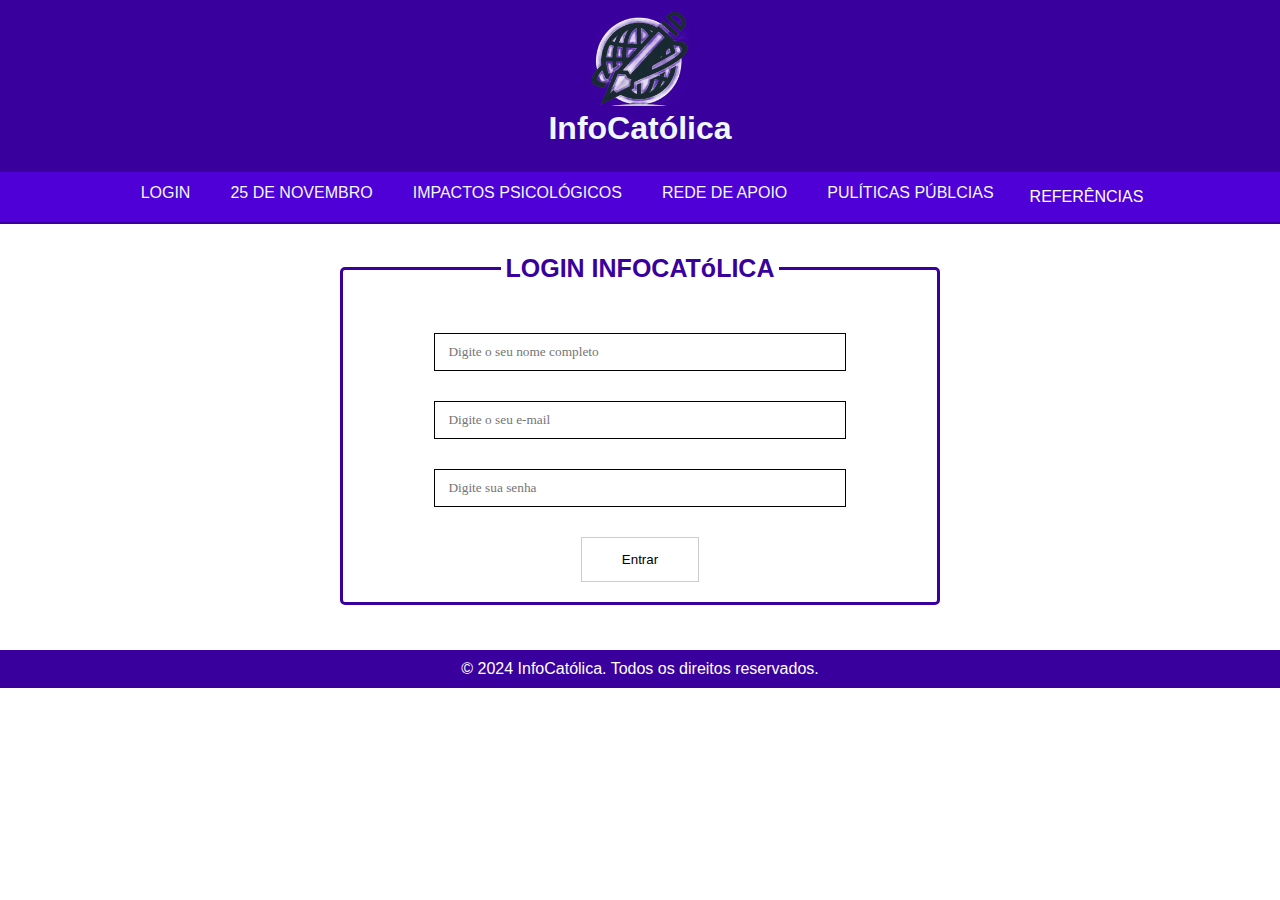
<file: index.html>
<!DOCTYPE html>
<html lang="pt-br">
<head>
    <meta charset="UTF-8">
    <meta name="viewport" content="width=device-width, initial-scale=1.0">
    <title>InfoCatólica</title>
    <link rel="stylesheet" href="css/style.css">
</head>
<body>


    <div class="cabeçalho">
        <img src="images/logo.png" alt="">
        <h1>InfoCatólica</h1>

        <nav>  
            <a href="index.html">LOGIN</a>
            <a href="pag_1.html">25 DE NOVEMBRO</a>
            <a href="pag_2.html">IMPACTOS PSICOLÓGICOS</a>
            <a href="pag_3.html">REDE DE APOIO</a>
            <a href="pag_4.html">PULÍTICAS PÚBLCIAS</a>
            <div class="dropdown">
                <button class="dropbtn">REFERÊNCIAS</button>
                <div class="dropdown-content">
                    <a href="https://www.unesc.net/portal/blog/ver/73/21518">Unesc.net</a>
        
                    <a href="https://al.se.leg.br/10-de-outubro-dia-nacional-de-luta-contra-a-violencia-a-mulher/">al.se.leg.br</a>

                    <a href="https://www.onumulheres.org.br/areas-tematicas/fim-da-violencia-contra-as-mulheres/">onumulheres.org.br</a>

                    <a href="https://www.gov.br/mdh/pt-br/navegue-por-temas/politicas-para-mulheres/arquivo/assuntos/acoes-internacionais/Articulacao/articulacao-internacional/mercosul/xxiv-rem-2013-1-e-2-de-dezembro-de-2010-rio-de-janeiro-brasil/Anexo%20VI%20-%20Carta%20de%20Brasilia.pdf">gov.br</a>
        
                    <a href="https://bvsms.saude.gov.br/25-11-dia-internacional-para-a-eliminacao-da-violencia-contra-as-mulheres-alaranjar-o-mundo-acabar-com-a-violencia-contra-as-mulheres-agora/">bvsms.saude.gov.br</a>
        
                    <a href="https://www.gov.br/mdh/pt-br/assuntos/denuncie-violencia-contra-a-mulher/violencia-contra-a-mulher">gov.br</a>
                    
                </div>
            </div><!--dropdown-->
        </nav>    

    </div><!--cabeçalho-->

    <div class="login">
        <form >
            <fieldset>

                <legend>LOGIN INFOCATóLICA</legend>

                <div>
                    <input type="text" name="" placeholder="Digite o seu nome completo">
                </div>

                <div>
                    <input type="email" name="" placeholder="Digite o seu e-mail">
                </div>

                <div>
                    <input type="password" name="" placeholder="Digite sua senha">
                </div>

                <div class="Enviar">
                    <a href="pag_1.html"><input type="submit" name="acoa" value="Entrar"></a>
                </div>
            </fieldset>
            
        </form>
    </div>

    <div class="rodape">

        <footer>

            <p>© 2024 InfoCatólica. Todos os direitos reservados.</p>

        </footer>
        
    </div><!--rodape-->

    
</body>
</html>
</file>
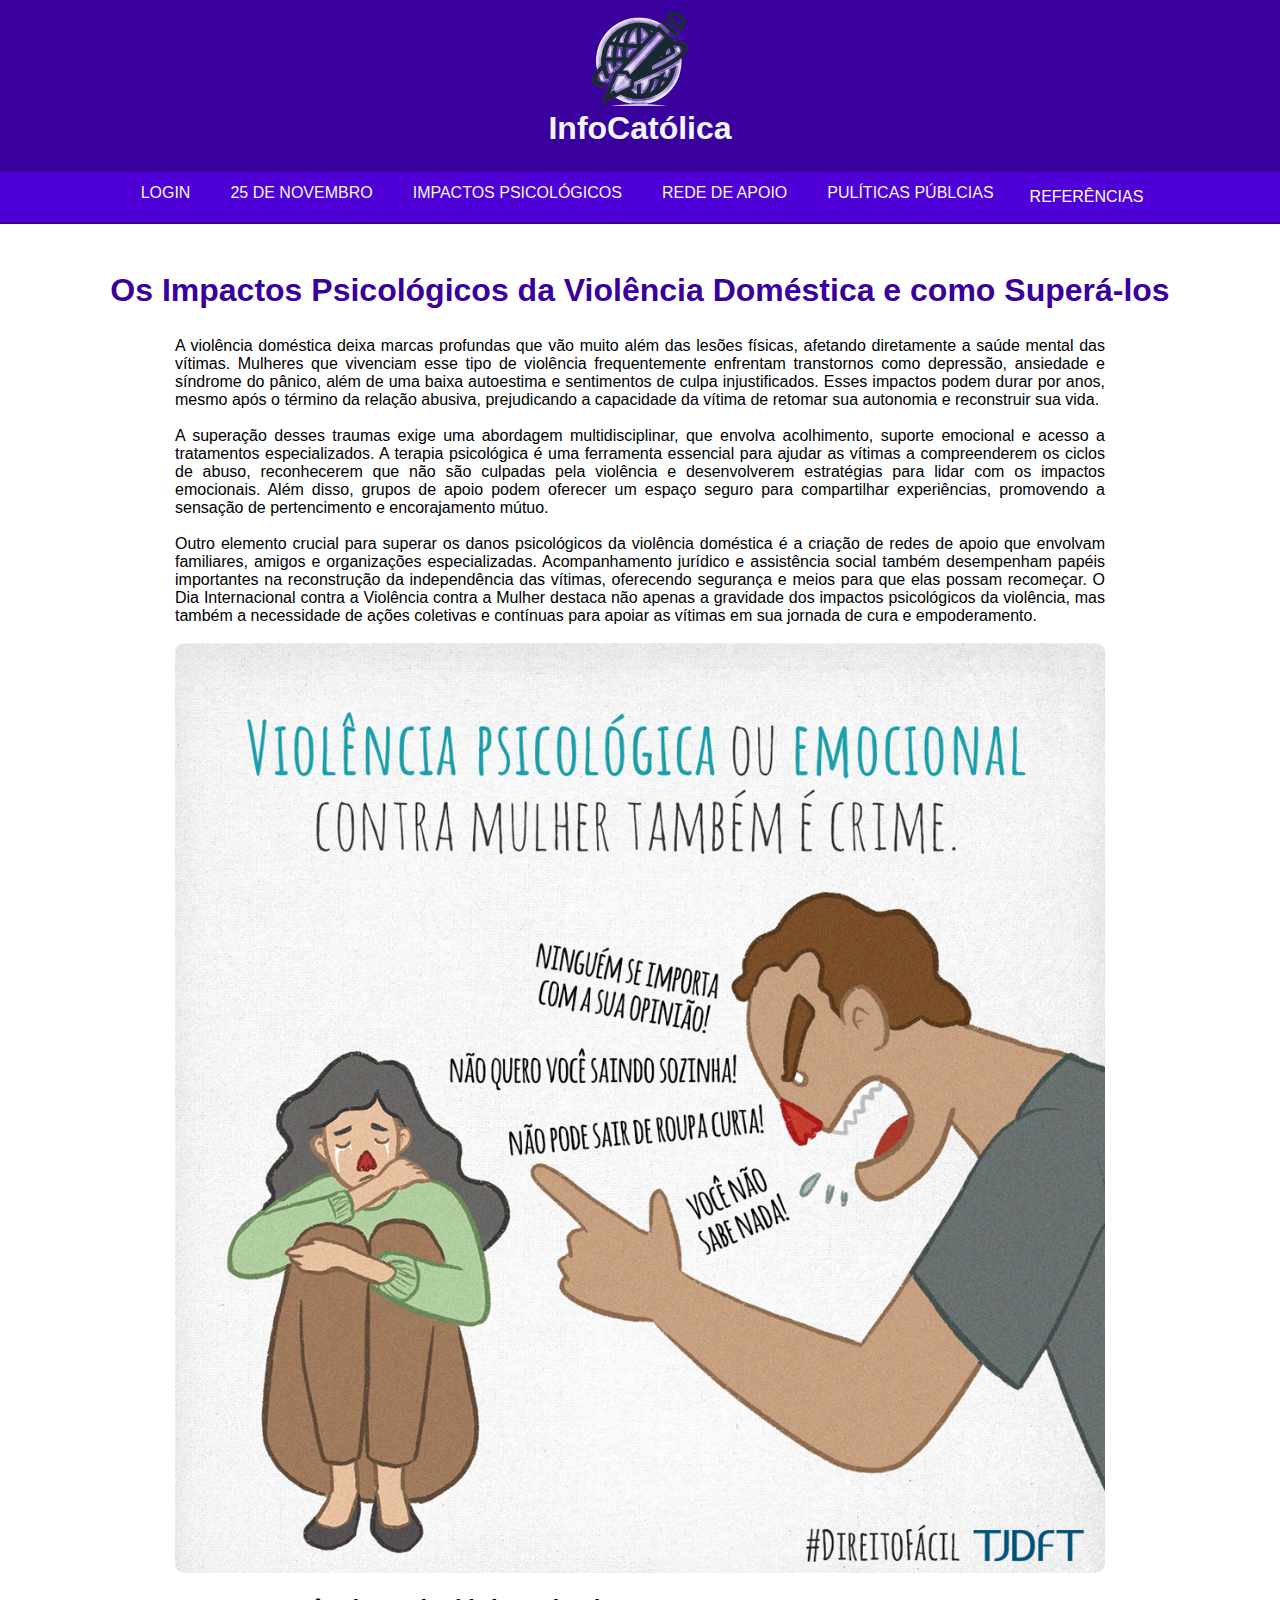
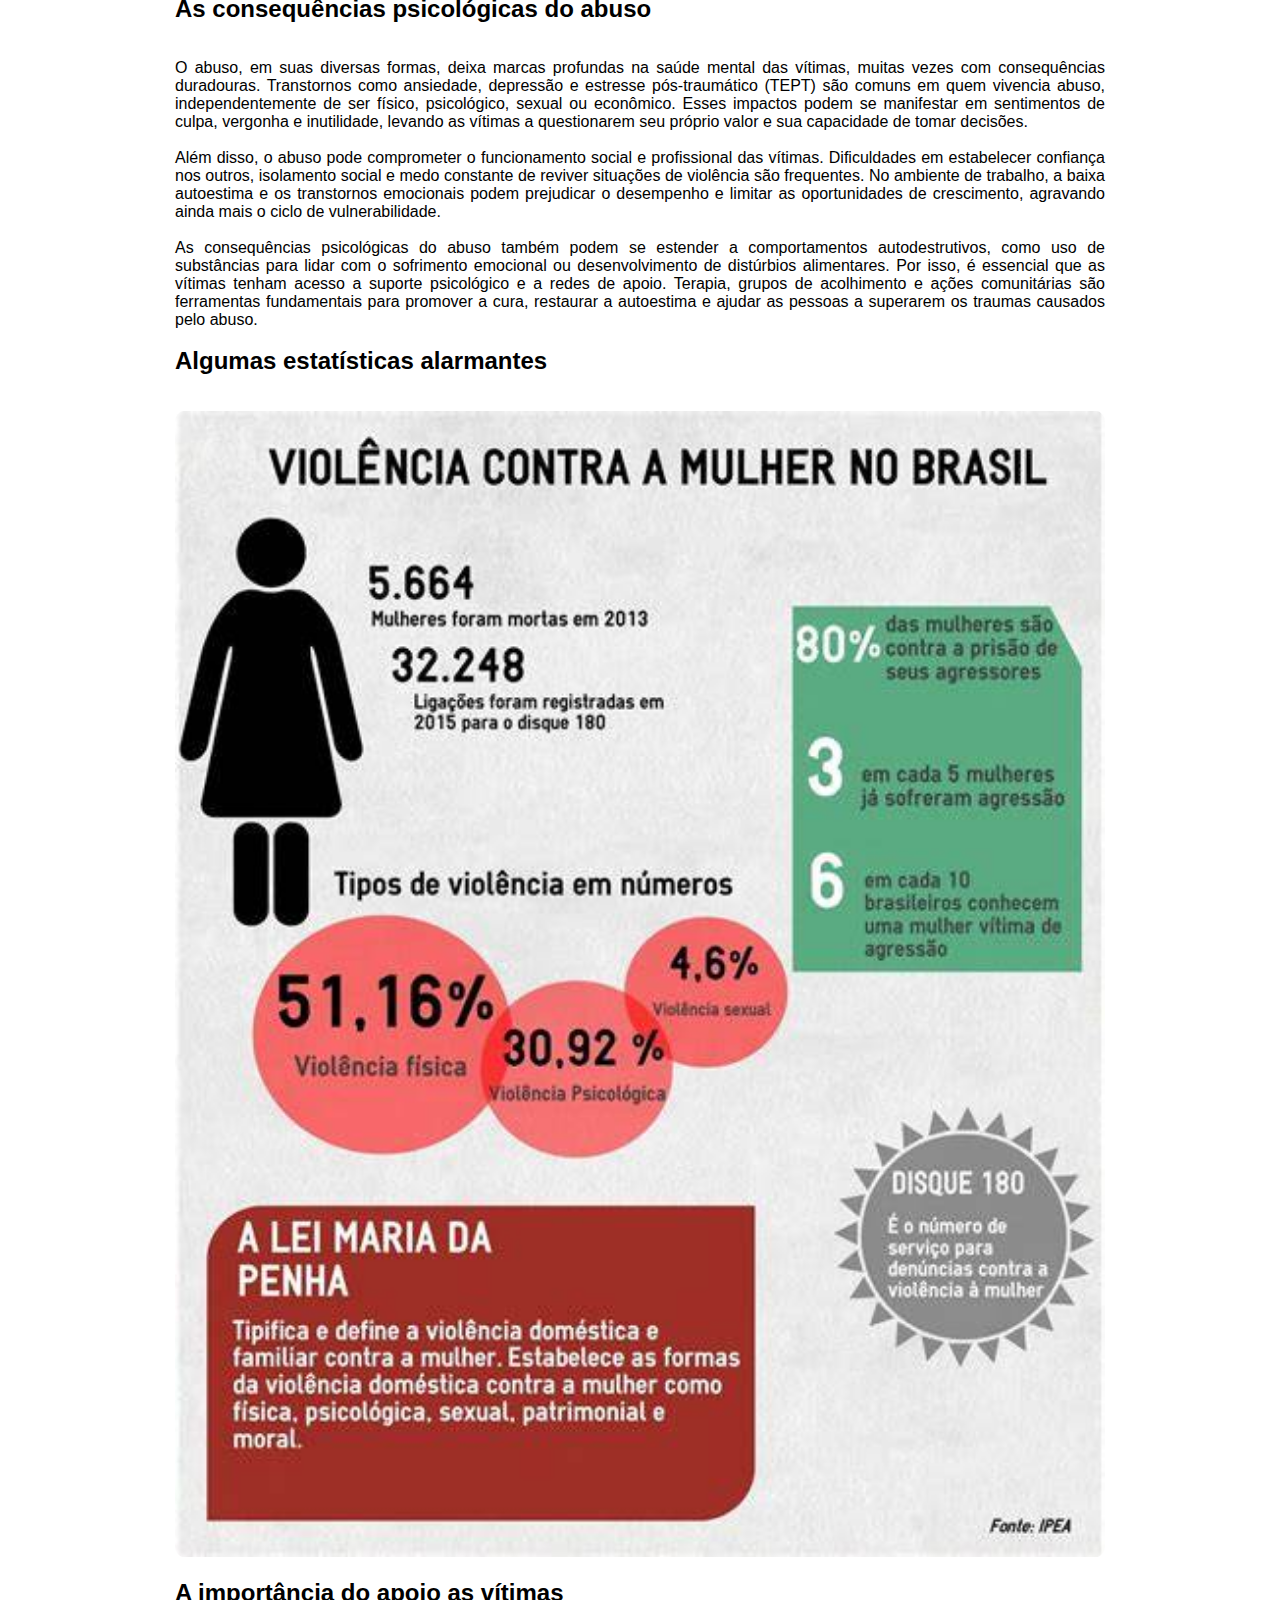
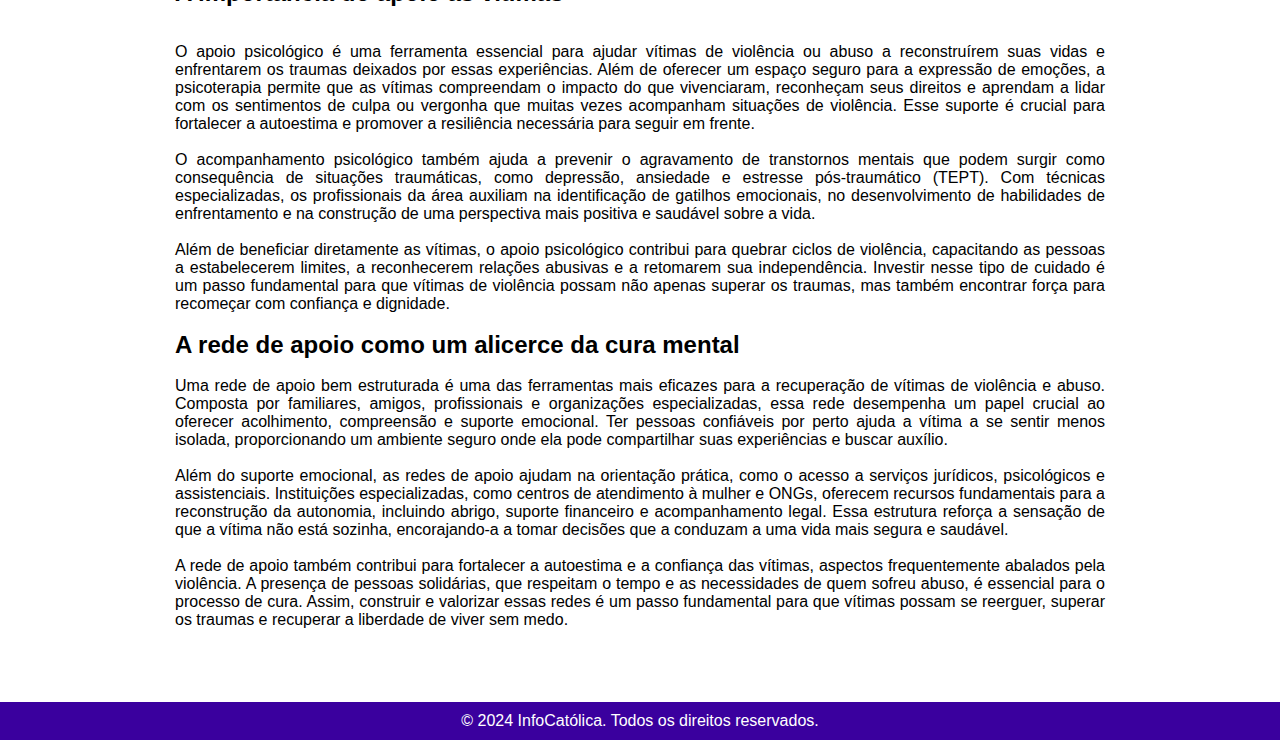
<file: pag_2.html>
<!DOCTYPE html>
<html lang="pt-br">
<head>
    <meta charset="UTF-8">
    <meta name="viewport" content="width=device-width, initial-scale=1.0">
    <title>InfoCatólica</title>
    <link rel="stylesheet" href="css/style.css">
</head>
<body>


    <div class="cabeçalho">
        <img src="images/logo.png" alt="">
        <h1>InfoCatólica</h1>

        <nav>  
            <a href="index.html">LOGIN</a>
            <a href="pag_1.html">25 DE NOVEMBRO</a>
            <a href="pag_2.html">IMPACTOS PSICOLÓGICOS</a>
            <a href="pag_3.html">REDE DE APOIO</a>
            <a href="pag_4.html">PULÍTICAS PÚBLCIAS</a>
            <div class="dropdown">
                <button class="dropbtn">REFERÊNCIAS</button>
                <div class="dropdown-content">
                    <a href="https://www.unesc.net/portal/blog/ver/73/21518">Unesc.net</a>
        
                    <a href="https://al.se.leg.br/10-de-outubro-dia-nacional-de-luta-contra-a-violencia-a-mulher/">al.se.leg.br</a>

                    <a href="https://www.onumulheres.org.br/areas-tematicas/fim-da-violencia-contra-as-mulheres/">onumulheres.org.br</a>

                    <a href="https://www.gov.br/mdh/pt-br/navegue-por-temas/politicas-para-mulheres/arquivo/assuntos/acoes-internacionais/Articulacao/articulacao-internacional/mercosul/xxiv-rem-2013-1-e-2-de-dezembro-de-2010-rio-de-janeiro-brasil/Anexo%20VI%20-%20Carta%20de%20Brasilia.pdf">gov.br</a>
        
                    <a href="https://bvsms.saude.gov.br/25-11-dia-internacional-para-a-eliminacao-da-violencia-contra-as-mulheres-alaranjar-o-mundo-acabar-com-a-violencia-contra-as-mulheres-agora/">bvsms.saude.gov.br</a>
        
                    <a href="https://www.gov.br/mdh/pt-br/assuntos/denuncie-violencia-contra-a-mulher/violencia-contra-a-mulher">gov.br</a>
                </div>
            </div><!--dropdown-->
        </nav>    

    </div><!--cabeçalho-->

    <div class="titulo">
        
        <br>
        <h1>Os Impactos Psicológicos da Violência Doméstica e como Superá-los</h1>
        <br>

    </div><!--titulo-->

    <div class="texto">

        <p>
            A violência doméstica deixa marcas profundas que vão muito além das lesões físicas, afetando diretamente a saúde mental das vítimas. Mulheres que vivenciam esse tipo de violência frequentemente enfrentam transtornos como depressão, ansiedade e síndrome do pânico, além de uma baixa autoestima e sentimentos de culpa injustificados. Esses impactos podem durar por anos, mesmo após o término da relação abusiva, prejudicando a capacidade da vítima de retomar sua autonomia e reconstruir sua vida.
            <br><br>
            A superação desses traumas exige uma abordagem multidisciplinar, que envolva acolhimento, suporte emocional e acesso a tratamentos especializados. A terapia psicológica é uma ferramenta essencial para ajudar as vítimas a compreenderem os ciclos de abuso, reconhecerem que não são culpadas pela violência e desenvolverem estratégias para lidar com os impactos emocionais. Além disso, grupos de apoio podem oferecer um espaço seguro para compartilhar experiências, promovendo a sensação de pertencimento e encorajamento mútuo.
            <br><br>
            Outro elemento crucial para superar os danos psicológicos da violência doméstica é a criação de redes de apoio que envolvam familiares, amigos e organizações especializadas. Acompanhamento jurídico e assistência social também desempenham papéis importantes na reconstrução da independência das vítimas, oferecendo segurança e meios para que elas possam recomeçar. O Dia Internacional contra a Violência contra a Mulher destaca não apenas a gravidade dos impactos psicológicos da violência, mas também a necessidade de ações coletivas e contínuas para apoiar as vítimas em sua jornada de cura e empoderamento.
            <br><br>
        </p>

        <img src="images/img5-front-fin.jpg" alt=""><br><br>

        <h2>As consequências psicológicas do abuso</h2><br><br>

        <p>
            O abuso, em suas diversas formas, deixa marcas profundas na saúde mental das vítimas, muitas vezes com consequências duradouras. Transtornos como ansiedade, depressão e estresse pós-traumático (TEPT) são comuns em quem vivencia abuso, independentemente de ser físico, psicológico, sexual ou econômico. Esses impactos podem se manifestar em sentimentos de culpa, vergonha e inutilidade, levando as vítimas a questionarem seu próprio valor e sua capacidade de tomar decisões.
            <br><br>
            Além disso, o abuso pode comprometer o funcionamento social e profissional das vítimas. Dificuldades em estabelecer confiança nos outros, isolamento social e medo constante de reviver situações de violência são frequentes. No ambiente de trabalho, a baixa autoestima e os transtornos emocionais podem prejudicar o desempenho e limitar as oportunidades de crescimento, agravando ainda mais o ciclo de vulnerabilidade.
            <br><br>
            As consequências psicológicas do abuso também podem se estender a comportamentos autodestrutivos, como uso de substâncias para lidar com o sofrimento emocional ou desenvolvimento de distúrbios alimentares. Por isso, é essencial que as vítimas tenham acesso a suporte psicológico e a redes de apoio. Terapia, grupos de acolhimento e ações comunitárias são ferramentas fundamentais para promover a cura, restaurar a autoestima e ajudar as pessoas a superarem os traumas causados pelo abuso.
            <br><br>
        </p>

        <h2>Algumas estatísticas alarmantes</h2><br><br>

        <img src="images/img6.jpeg" alt=""><br><br>

        <h2>A importância do apoio as vítimas</h2><br><br>

        <p>
            O apoio psicológico é uma ferramenta essencial para ajudar vítimas de violência ou abuso a reconstruírem suas vidas e enfrentarem os traumas deixados por essas experiências. Além de oferecer um espaço seguro para a expressão de emoções, a psicoterapia permite que as vítimas compreendam o impacto do que vivenciaram, reconheçam seus direitos e aprendam a lidar com os sentimentos de culpa ou vergonha que muitas vezes acompanham situações de violência. Esse suporte é crucial para fortalecer a autoestima e promover a resiliência necessária para seguir em frente.
            <br><br>
            O acompanhamento psicológico também ajuda a prevenir o agravamento de transtornos mentais que podem surgir como consequência de situações traumáticas, como depressão, ansiedade e estresse pós-traumático (TEPT). Com técnicas especializadas, os profissionais da área auxiliam na identificação de gatilhos emocionais, no desenvolvimento de habilidades de enfrentamento e na construção de uma perspectiva mais positiva e saudável sobre a vida.
            <br><br>
            Além de beneficiar diretamente as vítimas, o apoio psicológico contribui para quebrar ciclos de violência, capacitando as pessoas a estabelecerem limites, a reconhecerem relações abusivas e a retomarem sua independência. Investir nesse tipo de cuidado é um passo fundamental para que vítimas de violência possam não apenas superar os traumas, mas também encontrar força para recomeçar com confiança e dignidade.
            <br><br>
        </p>

        <h2>A rede de apoio como um alicerce da cura mental</h2><br>

        <p>
            Uma rede de apoio bem estruturada é uma das ferramentas mais eficazes para a recuperação de vítimas de violência e abuso. Composta por familiares, amigos, profissionais e organizações especializadas, essa rede desempenha um papel crucial ao oferecer acolhimento, compreensão e suporte emocional. Ter pessoas confiáveis por perto ajuda a vítima a se sentir menos isolada, proporcionando um ambiente seguro onde ela pode compartilhar suas experiências e buscar auxílio.
            <br><br>
            Além do suporte emocional, as redes de apoio ajudam na orientação prática, como o acesso a serviços jurídicos, psicológicos e assistenciais. Instituições especializadas, como centros de atendimento à mulher e ONGs, oferecem recursos fundamentais para a reconstrução da autonomia, incluindo abrigo, suporte financeiro e acompanhamento legal. Essa estrutura reforça a sensação de que a vítima não está sozinha, encorajando-a a tomar decisões que a conduzam a uma vida mais segura e saudável.
            <br><br>
            A rede de apoio também contribui para fortalecer a autoestima e a confiança das vítimas, aspectos frequentemente abalados pela violência. A presença de pessoas solidárias, que respeitam o tempo e as necessidades de quem sofreu abuso, é essencial para o processo de cura. Assim, construir e valorizar essas redes é um passo fundamental para que vítimas possam se reerguer, superar os traumas e recuperar a liberdade de viver sem medo.
            <br><br>
        </p>

    </div><!--texto-->

    <div class="rodape">

        <footer>

            <p>© 2024 InfoCatólica. Todos os direitos reservados.</p>

        </footer>
        
    </div><!--rodape-->


    
</body>
</html>
</file>
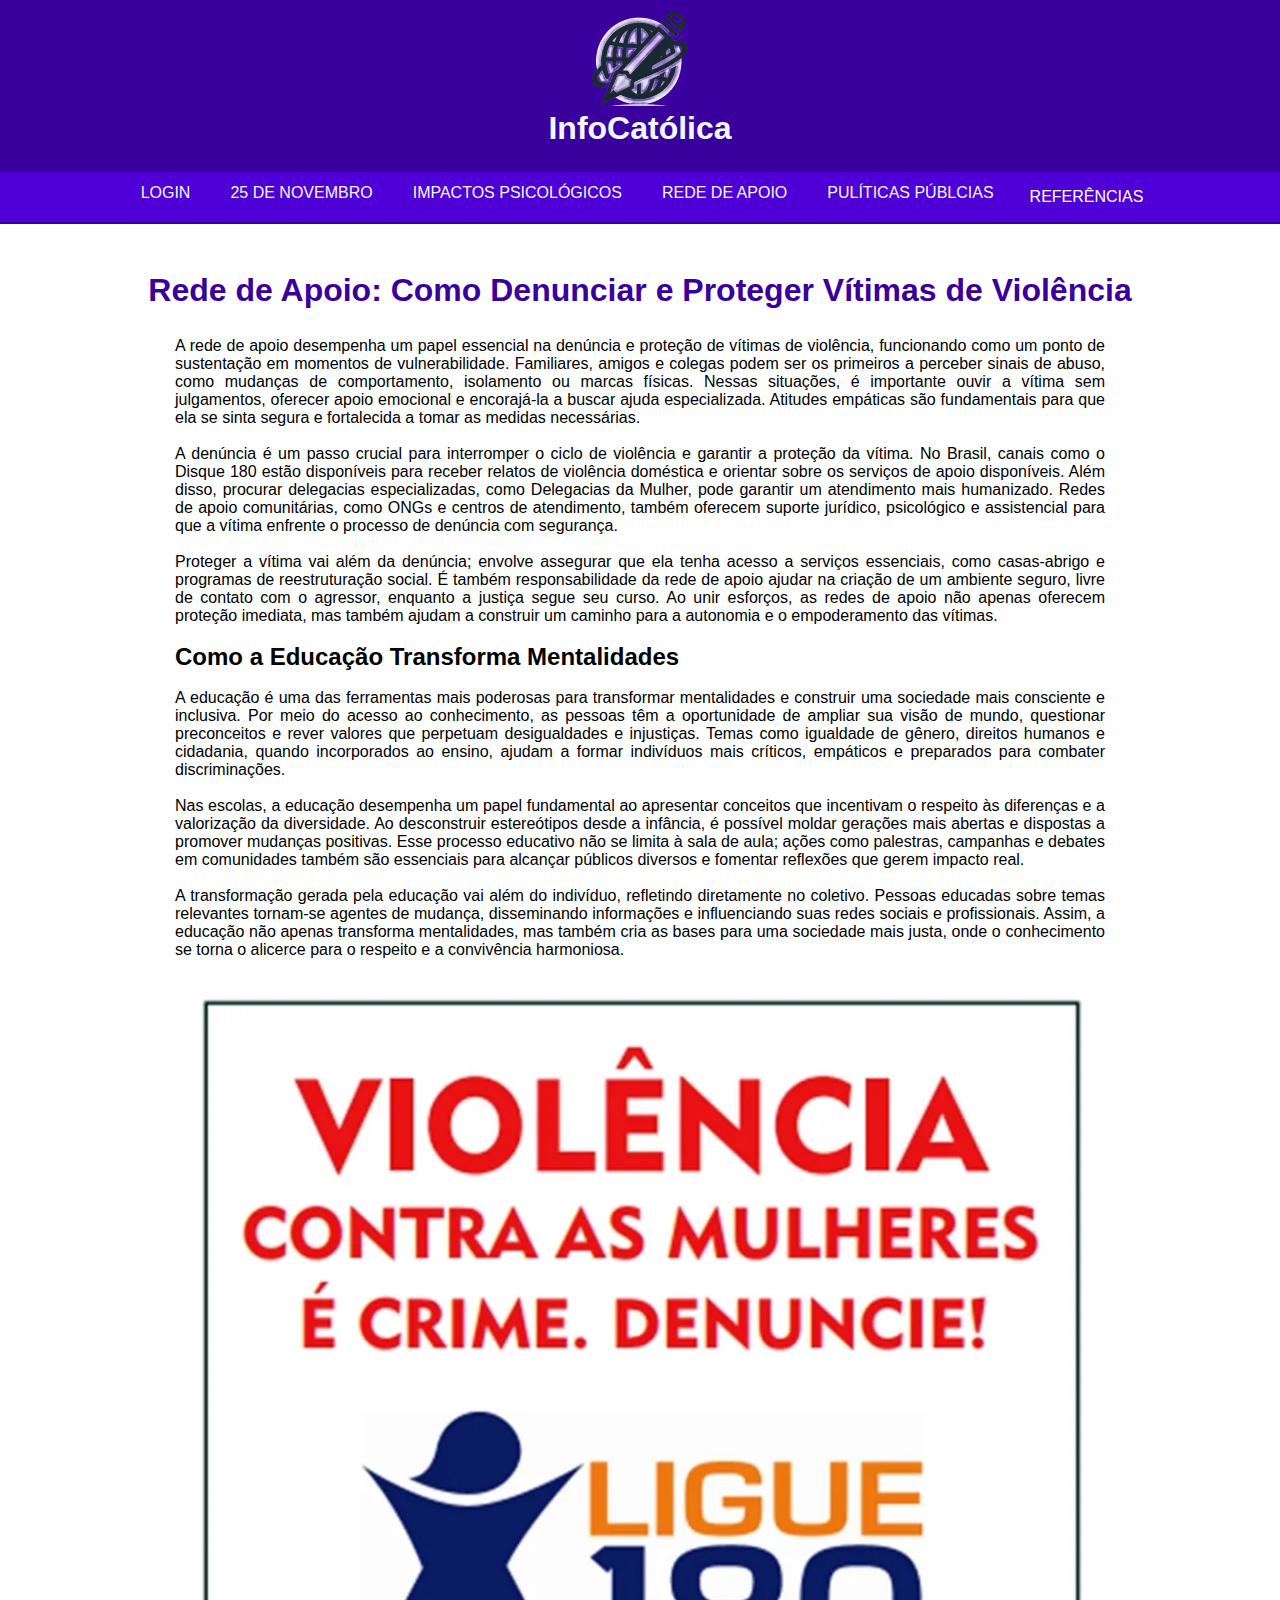
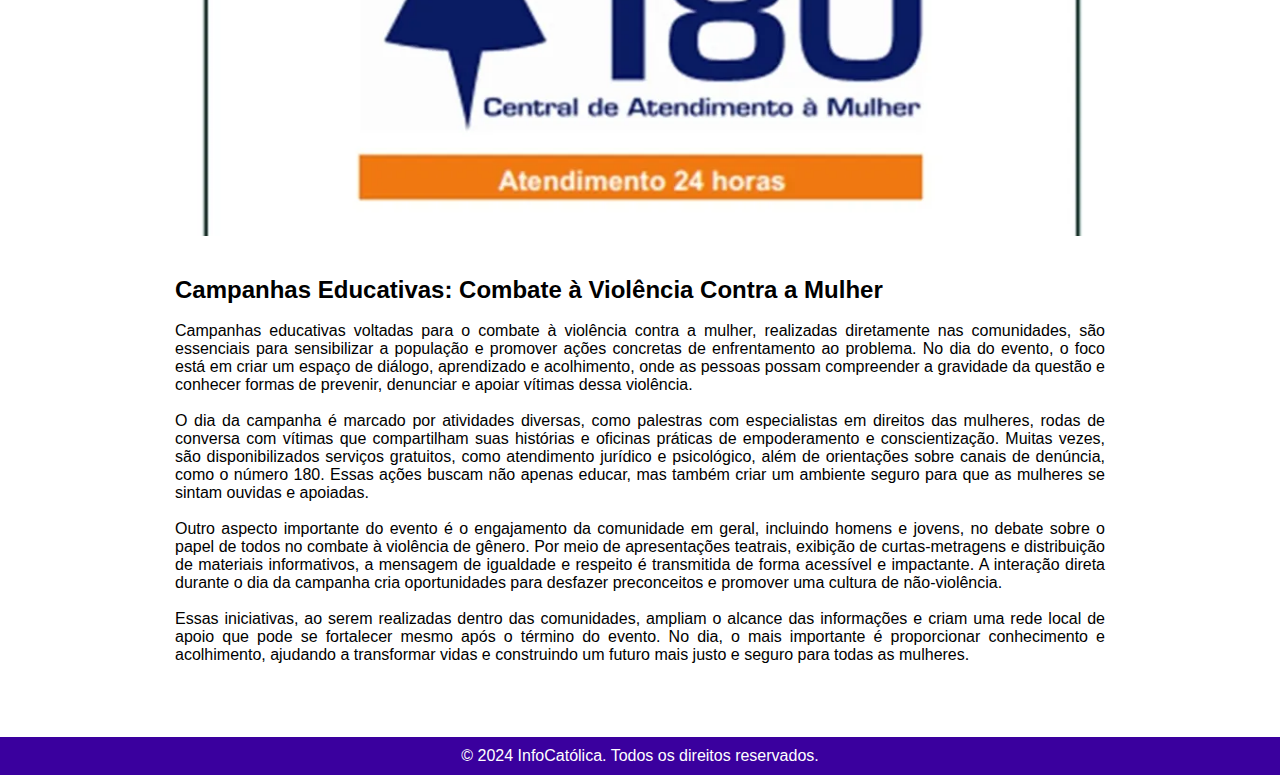
<file: pag_3.html>
<!DOCTYPE html>
<html lang="pt-br">
<head>
    <meta charset="UTF-8">
    <meta name="viewport" content="width=device-width, initial-scale=1.0">
    <title>InfoCatólica</title>
    <link rel="stylesheet" href="css/style.css">
</head>
<body>


    <div class="cabeçalho">
        <img src="images/logo.png" alt="">
        <h1>InfoCatólica</h1>

        <nav>  
            <a href="index.html">LOGIN</a>
            <a href="pag_1.html">25 DE NOVEMBRO</a>
            <a href="pag_2.html">IMPACTOS PSICOLÓGICOS</a>
            <a href="pag_3.html">REDE DE APOIO</a>
            <a href="pag_4.html">PULÍTICAS PÚBLCIAS</a>
            <div class="dropdown">
                <button class="dropbtn">REFERÊNCIAS</button>
                <div class="dropdown-content">
                    <a href="https://www.unesc.net/portal/blog/ver/73/21518">Unesc.net</a>
        
                    <a href="https://al.se.leg.br/10-de-outubro-dia-nacional-de-luta-contra-a-violencia-a-mulher/">al.se.leg.br</a>

                    <a href="https://www.onumulheres.org.br/areas-tematicas/fim-da-violencia-contra-as-mulheres/">onumulheres.org.br</a>

                    <a href="https://www.gov.br/mdh/pt-br/navegue-por-temas/politicas-para-mulheres/arquivo/assuntos/acoes-internacionais/Articulacao/articulacao-internacional/mercosul/xxiv-rem-2013-1-e-2-de-dezembro-de-2010-rio-de-janeiro-brasil/Anexo%20VI%20-%20Carta%20de%20Brasilia.pdf">gov.br</a>
        
                    <a href="https://bvsms.saude.gov.br/25-11-dia-internacional-para-a-eliminacao-da-violencia-contra-as-mulheres-alaranjar-o-mundo-acabar-com-a-violencia-contra-as-mulheres-agora/">bvsms.saude.gov.br</a>
        
                    <a href="https://www.gov.br/mdh/pt-br/assuntos/denuncie-violencia-contra-a-mulher/violencia-contra-a-mulher">gov.br</a>
                </div>
            </div><!--dropdown-->
        </nav>    

    </div><!--cabeçalho-->

    <div class="titulo">
        
        <br>
        <h1>Rede de Apoio: Como Denunciar e Proteger Vítimas de Violência</h1>
        <br>

    </div><!--titulo-->

    <div class="texto">
        <p>
            A rede de apoio desempenha um papel essencial na denúncia e proteção de vítimas de violência, funcionando como um ponto de sustentação em momentos de vulnerabilidade. Familiares, amigos e colegas podem ser os primeiros a perceber sinais de abuso, como mudanças de comportamento, isolamento ou marcas físicas. Nessas situações, é importante ouvir a vítima sem julgamentos, oferecer apoio emocional e encorajá-la a buscar ajuda especializada. Atitudes empáticas são fundamentais para que ela se sinta segura e fortalecida a tomar as medidas necessárias.
            <br><br>
            A denúncia é um passo crucial para interromper o ciclo de violência e garantir a proteção da vítima. No Brasil, canais como o Disque 180 estão disponíveis para receber relatos de violência doméstica e orientar sobre os serviços de apoio disponíveis. Além disso, procurar delegacias especializadas, como Delegacias da Mulher, pode garantir um atendimento mais humanizado. Redes de apoio comunitárias, como ONGs e centros de atendimento, também oferecem suporte jurídico, psicológico e assistencial para que a vítima enfrente o processo de denúncia com segurança.
            <br><br>
            Proteger a vítima vai além da denúncia; envolve assegurar que ela tenha acesso a serviços essenciais, como casas-abrigo e programas de reestruturação social. É também responsabilidade da rede de apoio ajudar na criação de um ambiente seguro, livre de contato com o agressor, enquanto a justiça segue seu curso. Ao unir esforços, as redes de apoio não apenas oferecem proteção imediata, mas também ajudam a construir um caminho para a autonomia e o empoderamento das vítimas.
            <br><br>
        </p>

        <h2>Como a Educação Transforma Mentalidades</h2><br>

        <p>
            A educação é uma das ferramentas mais poderosas para transformar mentalidades e construir uma sociedade mais consciente e inclusiva. Por meio do acesso ao conhecimento, as pessoas têm a oportunidade de ampliar sua visão de mundo, questionar preconceitos e rever valores que perpetuam desigualdades e injustiças. Temas como igualdade de gênero, direitos humanos e cidadania, quando incorporados ao ensino, ajudam a formar indivíduos mais críticos, empáticos e preparados para combater discriminações.
            <br><br>
            Nas escolas, a educação desempenha um papel fundamental ao apresentar conceitos que incentivam o respeito às diferenças e a valorização da diversidade. Ao desconstruir estereótipos desde a infância, é possível moldar gerações mais abertas e dispostas a promover mudanças positivas. Esse processo educativo não se limita à sala de aula; ações como palestras, campanhas e debates em comunidades também são essenciais para alcançar públicos diversos e fomentar reflexões que gerem impacto real.
            <br><br>
            A transformação gerada pela educação vai além do indivíduo, refletindo diretamente no coletivo. Pessoas educadas sobre temas relevantes tornam-se agentes de mudança, disseminando informações e influenciando suas redes sociais e profissionais. Assim, a educação não apenas transforma mentalidades, mas também cria as bases para uma sociedade mais justa, onde o conhecimento se torna o alicerce para o respeito e a convivência harmoniosa.
            <br><br>
        </p>

        <img src="images/imagem 7.webp" alt=""><br><br><br>

        <h2>Campanhas Educativas: Combate à Violência Contra a Mulher</h2><br>

        <p>
            Campanhas educativas voltadas para o combate à violência contra a mulher, realizadas diretamente nas comunidades, são essenciais para sensibilizar a população e promover ações concretas de enfrentamento ao problema. No dia do evento, o foco está em criar um espaço de diálogo, aprendizado e acolhimento, onde as pessoas possam compreender a gravidade da questão e conhecer formas de prevenir, denunciar e apoiar vítimas dessa violência.
            <br><br>
            O dia da campanha é marcado por atividades diversas, como palestras com especialistas em direitos das mulheres, rodas de conversa com vítimas que compartilham suas histórias e oficinas práticas de empoderamento e conscientização. Muitas vezes, são disponibilizados serviços gratuitos, como atendimento jurídico e psicológico, além de orientações sobre canais de denúncia, como o número 180. Essas ações buscam não apenas educar, mas também criar um ambiente seguro para que as mulheres se sintam ouvidas e apoiadas.
            <br><br>
            Outro aspecto importante do evento é o engajamento da comunidade em geral, incluindo homens e jovens, no debate sobre o papel de todos no combate à violência de gênero. Por meio de apresentações teatrais, exibição de curtas-metragens e distribuição de materiais informativos, a mensagem de igualdade e respeito é transmitida de forma acessível e impactante. A interação direta durante o dia da campanha cria oportunidades para desfazer preconceitos e promover uma cultura de não-violência.
            <br><br>
            Essas iniciativas, ao serem realizadas dentro das comunidades, ampliam o alcance das informações e criam uma rede local de apoio que pode se fortalecer mesmo após o término do evento. No dia, o mais importante é proporcionar conhecimento e acolhimento, ajudando a transformar vidas e construindo um futuro mais justo e seguro para todas as mulheres.
            <br><br>
        </p>


    </div><!--texto-->

    <div class="rodape">

        <footer>

            <p>© 2024 InfoCatólica. Todos os direitos reservados.</p>

        </footer>
        
    </div><!--rodape-->

    
</body>
</html>
</file>
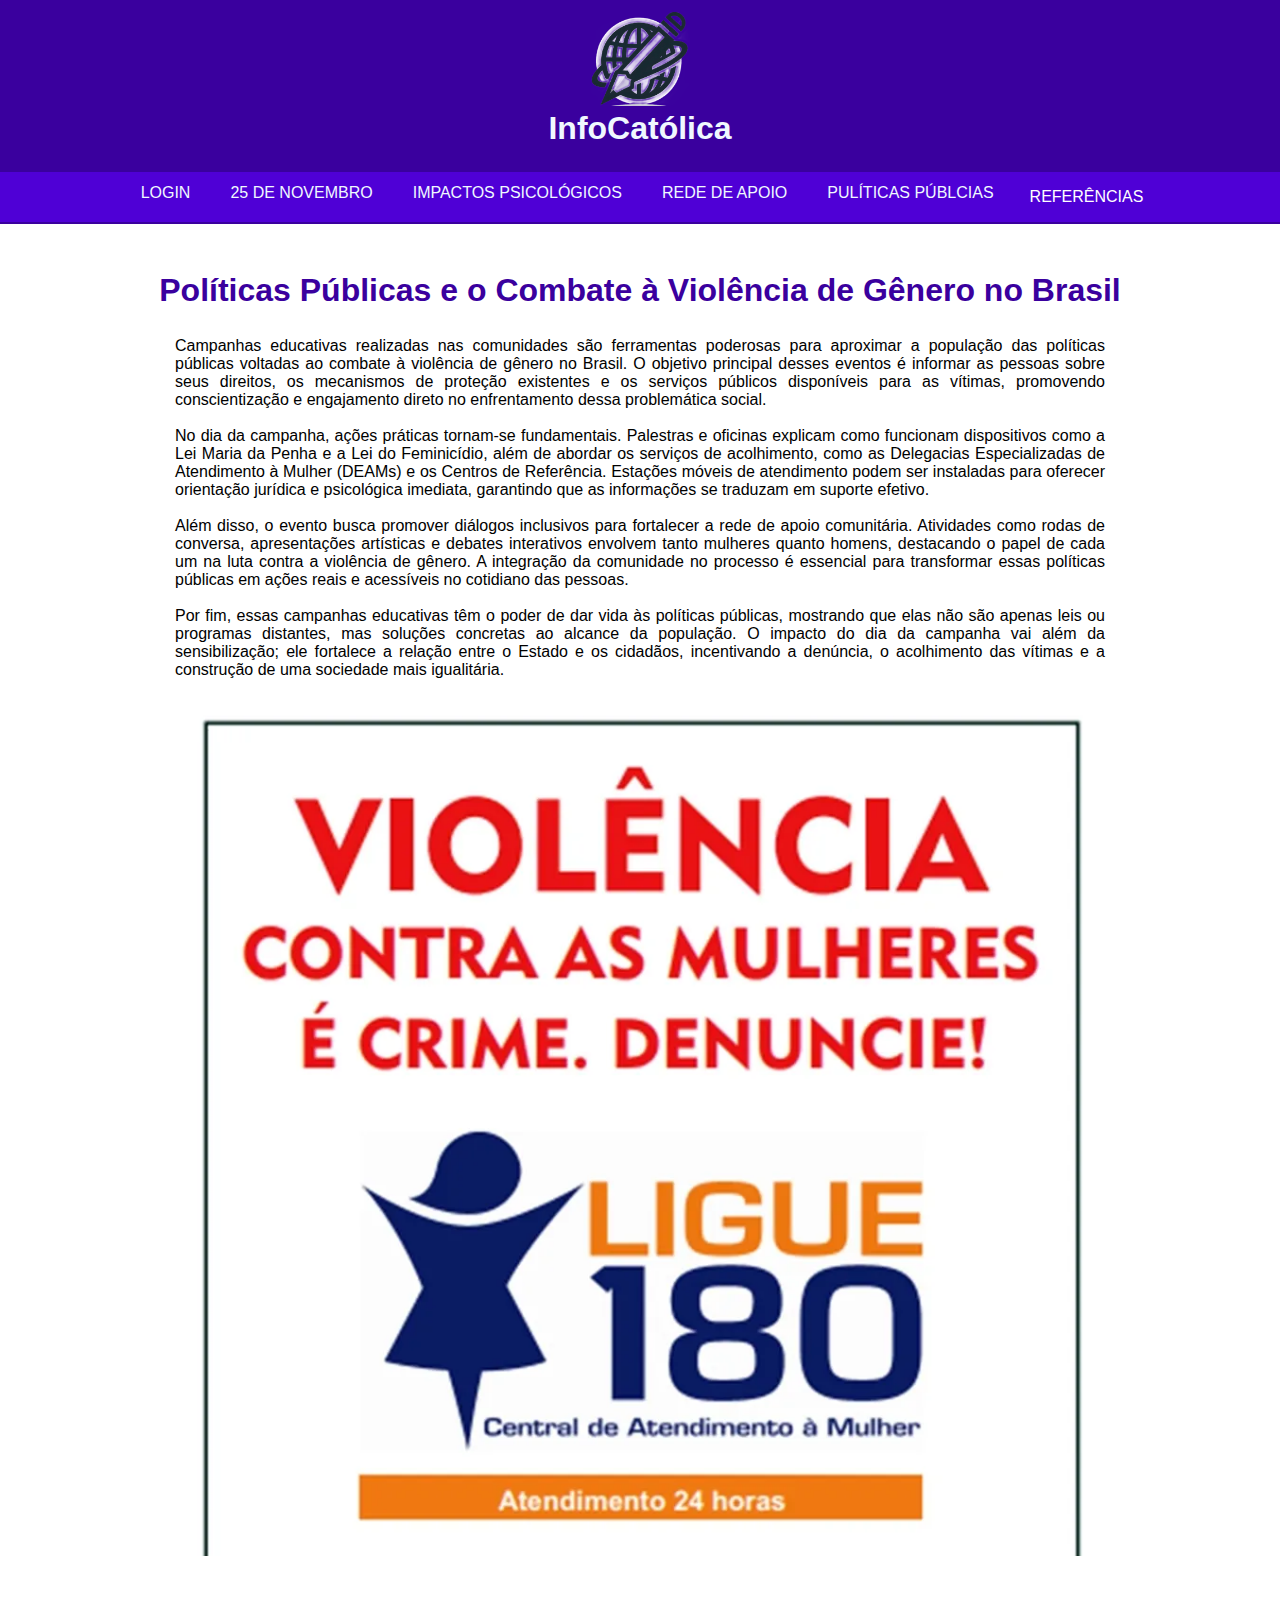
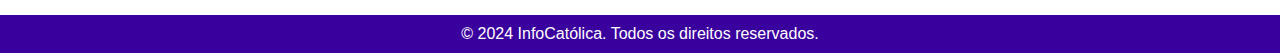
<file: pag_4.html>
<!DOCTYPE html>
<html lang="pt-br">
<head>
    <meta charset="UTF-8">
    <meta name="viewport" content="width=device-width, initial-scale=1.0">
    <title>InfoCatólica</title>
    <link rel="stylesheet" href="css/style.css">
</head>
<body>


    <div class="cabeçalho">
        <img src="images/logo.png" alt="">
        <h1>InfoCatólica</h1>

        <nav>  
            <a href="index.html">LOGIN</a>
            <a href="pag_1.html">25 DE NOVEMBRO</a>
            <a href="pag_2.html">IMPACTOS PSICOLÓGICOS</a>
            <a href="pag_3.html">REDE DE APOIO</a>
            <a href="pag_4.html">PULÍTICAS PÚBLCIAS</a>
            <div class="dropdown">
                <button class="dropbtn">REFERÊNCIAS</button>
                <div class="dropdown-content">
                    <a href="https://www.unesc.net/portal/blog/ver/73/21518">Unesc.net</a>
        
                    <a href="https://al.se.leg.br/10-de-outubro-dia-nacional-de-luta-contra-a-violencia-a-mulher/">al.se.leg.br</a>

                    <a href="https://www.onumulheres.org.br/areas-tematicas/fim-da-violencia-contra-as-mulheres/">onumulheres.org.br</a>

                    <a href="https://www.gov.br/mdh/pt-br/navegue-por-temas/politicas-para-mulheres/arquivo/assuntos/acoes-internacionais/Articulacao/articulacao-internacional/mercosul/xxiv-rem-2013-1-e-2-de-dezembro-de-2010-rio-de-janeiro-brasil/Anexo%20VI%20-%20Carta%20de%20Brasilia.pdf">gov.br</a>
        
                    <a href="https://bvsms.saude.gov.br/25-11-dia-internacional-para-a-eliminacao-da-violencia-contra-as-mulheres-alaranjar-o-mundo-acabar-com-a-violencia-contra-as-mulheres-agora/">bvsms.saude.gov.br</a>
        
                    <a href="https://www.gov.br/mdh/pt-br/assuntos/denuncie-violencia-contra-a-mulher/violencia-contra-a-mulher">gov.br</a>
                </div>
            </div><!--dropdown-->
        </nav>    

    </div><!--cabeçalho-->

    <div class="titulo">
        
        <br>
        <h1>Políticas Públicas e o Combate à Violência de Gênero no Brasil
        </h1>
        <br>

    </div><!--titulo-->

    <div class="texto">
        
        <p>
            Campanhas educativas realizadas nas comunidades são ferramentas poderosas para aproximar a população das políticas públicas voltadas ao combate à violência de gênero no Brasil. O objetivo principal desses eventos é informar as pessoas sobre seus direitos, os mecanismos de proteção existentes e os serviços públicos disponíveis para as vítimas, promovendo conscientização e engajamento direto no enfrentamento dessa problemática social.
            <br><br>
            No dia da campanha, ações práticas tornam-se fundamentais. Palestras e oficinas explicam como funcionam dispositivos como a Lei Maria da Penha e a Lei do Feminicídio, além de abordar os serviços de acolhimento, como as Delegacias Especializadas de Atendimento à Mulher (DEAMs) e os Centros de Referência. Estações móveis de atendimento podem ser instaladas para oferecer orientação jurídica e psicológica imediata, garantindo que as informações se traduzam em suporte efetivo.
            <br><br>
            Além disso, o evento busca promover diálogos inclusivos para fortalecer a rede de apoio comunitária. Atividades como rodas de conversa, apresentações artísticas e debates interativos envolvem tanto mulheres quanto homens, destacando o papel de cada um na luta contra a violência de gênero. A integração da comunidade no processo é essencial para transformar essas políticas públicas em ações reais e acessíveis no cotidiano das pessoas.
            <br><br>
            Por fim, essas campanhas educativas têm o poder de dar vida às políticas públicas, mostrando que elas não são apenas leis ou programas distantes, mas soluções concretas ao alcance da população. O impacto do dia da campanha vai além da sensibilização; ele fortalece a relação entre o Estado e os cidadãos, incentivando a denúncia, o acolhimento das vítimas e a construção de uma sociedade mais igualitária.
            <br><br>
        </p>

        <img src="images/img3-front-fin.webp" alt="">

    </div><!--texto-->

    <div class="rodape">

        <footer>

            <p>© 2024 InfoCatólica. Todos os direitos reservados.</p>

        </footer>
        
    </div><!--rodape-->


    
</body>
</html>
</file>
<file: css/style.css>
*{
	margin:0;
	padding:0;
	box-sizing:border-box;
}

html, body{
	height: 100%;
	font-family: -apple-system, BlinkMacSystemFont, Segoe UI, Roboto, Helvetica Neue, Arial, Noto Sans, sans-serif, Apple Color Emoji, Segoe UI Emoji, Segoe UI Symbol, Noto Color Emoji;
}

.cabeçalho{ /*fundo do cabeçalho*/
	background-color: #3a009e; /*COR ORIGINAL: #092458*/
	width: 100%;
	height: 224px;
	text-align: center;
	color: aliceblue;
} /*fundo do cabeçalho*/

.cabeçalho a{ /*botões*/
	text-decoration: none;
	color: aliceblue;
	padding: 12px 20px;

} /*botões*/

nav { /*barra de navegação*/
	display: flex;
	justify-content: center;
	background-color: #4f00d6;
}/*barra de navegação*/

nav a:hover { /*animação da barra de navegação*/
	background-color: #7322ff;
} /*animação da barra de navegação*/

.cabeçalho img{ /*logo*/
	padding-top: 10px;
	width: 100%; /* A div ocupa toda a largura disponível */
    max-width: 100px; /* Largura máxima da div */
    margin: 0 auto;
	margin: 0;
} /*logo*/

.cabeçalho h1{
	padding-bottom: 25px;
	padding-top: -10px;
}

.dropbtn {
	background-color: #4f00d6;
	color: white;
	padding: 16px;
	font-size: 16px;
	border: none;
	cursor: pointer;
	font-weight: lighter;
}

	/* Container do dropdown */
.dropdown {
	position: relative;
	display: inline-block;
}

	/* Conteúdo do dropdown (escondido por padrão) */
.dropdown-content {
	display: none;
	position: absolute;
	background-color: #f9f9f9;
	min-width: 160px;
	box-shadow: 0px 8px 16px rgba(0,0,0,0.2);
	z-index: 1;
}

	/* Links dentro do dropdown */
.dropdown-content a {
	color: black;
	padding: 12px 16px;
	text-decoration: none;
	display: block;
}

	/* Mudar a cor dos links no hover */
.dropdown-content a:hover {
	background-color: #7322ff;
}

	/* Mostrar o menu dropdown no hover */
.dropdown:hover .dropdown-content {
	display: block;
}

	/* Mudar a cor do botão dropbtn no hover */
.dropdown:hover .dropbtn {
	background-color: #7322ff;
}

.titulo{ /*botões*/
	color: #3a009e;
	width: 100%;
	text-align: center;
	min-width: 80%;
	margin-top: 30px;
} /*botões*/

.texto{ /*texto*/
    width: 100%; /* A div ocupa toda a largura disponível */
    max-width: 950px; /* Largura máxima da div */
    margin: 0 auto; /* Centraliza a div horizontalmente */
    text-align: justify; /* Justifica o texto */
	color: black;
	padding-top: 20px;
	padding: 10px;
} /*texto*/

.texto p{ /*texto p*/
    margin: 0; /* Remove a margem padrão do <p> */
} /*texto p*/

.texto h1{ /*título azul*/
	color: #174cb0;
	font-weight: 500;
} /*título azul*/

.texto h2{ /*subtitulo*/
	font-weight: 600;
} /*subtitulo*/

iframe{ /*video*/
	border-radius: 1%;
	width: 100%;
	height: 500px;
} /*video*/

.texto img{ /*imagens geral*/
	width: 100%; /* A div ocupa toda a largura disponível */
    max-width: 950px; /* Largura máxima da div */
    margin: 0 auto;
	margin: 0;
	border-radius: 1%;
} /*imagens geral*/

footer { /*rodapé*/
	background-color: #3a009e;
	color: #fff;
	text-align: center;
	padding: 10px 0;
	width: 100%;
	bottom: 0;
	margin-top: 45px;
} /*rodapé*/


form{
    margin-top: 50px;
    width: 96%;
    max-width: 600px;
    margin: 30px auto;
    text-align: center;
	border-radius: 5px;
	
}

form fieldset{
    padding: 20px 40px;
    border: 3px solid #3a009e;
	border-radius: 5px;

}

form legend{
    font-size: 25px;
	font-weight: 700;
    color: #3a009e;
    padding: 0 5px;
}

form input[type=text]{
    font-family: tahoma;
    display: inline-block;
    margin-top: 30px;
    width: 80%;
    padding: 10px 13px;
    border: 1px solid #000000;
}

form input[type=email]{
    font-family: tahoma;
    display: inline-block;
    margin-top: 30px;
    width: 80%;
    padding: 10px 13px;
    border: 1px solid #000000;
}

form input[type=password]{
    font-family: tahoma;
    display: inline-block;
    margin-top: 30px;
    width: 80%;
    padding: 10px 13px;
    border: 1px solid #000;
}

form input[type=text]:focus, form select:focus, form textarea:focus{
    outline: 0;
}

form h2{
    margin-top: 20px;
    color: rgb(0, 0, 0);
}

.input{
    display: inline-block;
    text-align: left;
    margin-top: 20px;
}

.input span{
    margin-left: 13px;
    font-size: 16px;
    color: rgb(46, 46, 46);
}

textarea{
    font-family: tahoma;
    margin-top: 30px;
    width: 80%;
    padding: 10px 13px;
    resize: none;
    border: 1px solid #ccc;
    height: 140px;
}

form input[type=submit]{
    margin-top: 30px;
    border: 1px solid #ccc;
    background-color: transparent;
    cursor: pointer;
    padding: 14px 40px;
}

form input[type=submit]:hover{
    background-color: #7322ff;
    color: #000000;
}
</file>
